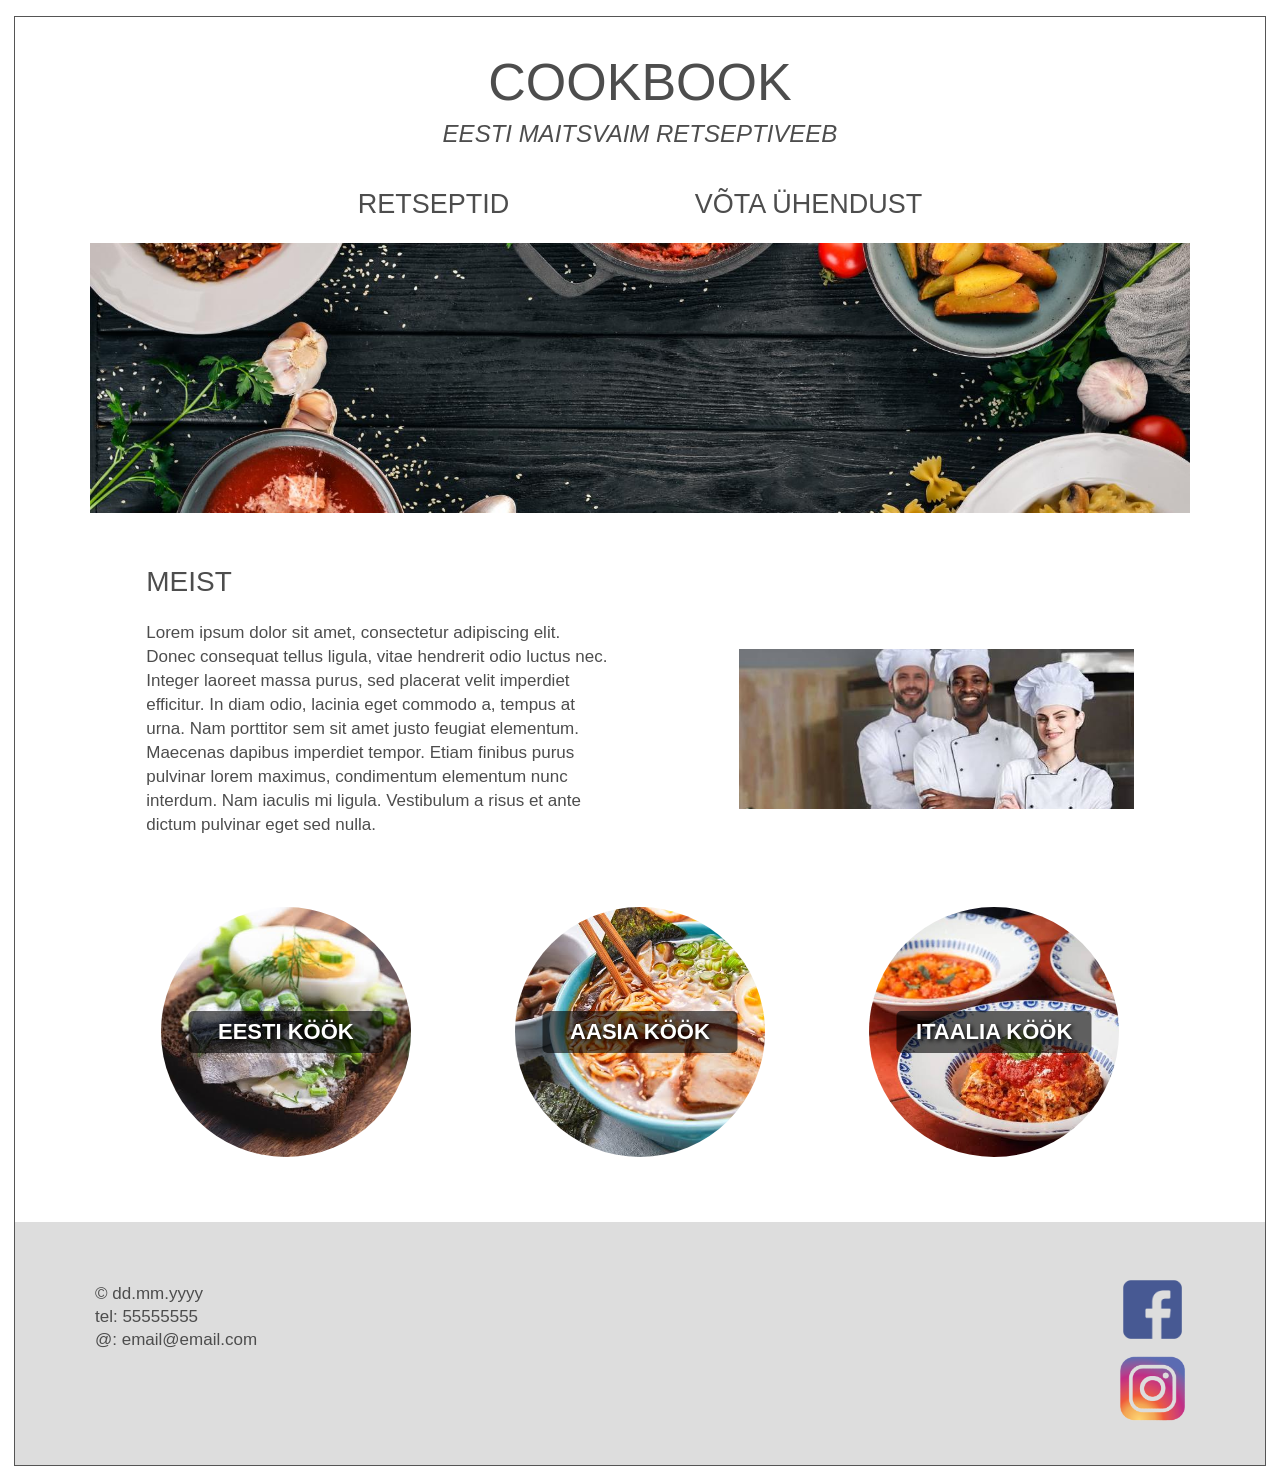
<file: index.html>
<!DOCTYPE html>
<html lang="et">

<head>
    <meta charset="utf-8">
    <meta name="description" content="Cookbook - Eesti maitsvaim retseptiveeb">
    <meta name="viewport" content="width=device-width, initial-scale=1.0">
    <title>Cookbook</title>
    <link rel="stylesheet" href="reset.css">
    <link rel="stylesheet" href="style.css">
</head>

<body>
    <div class="leht">

        <!--päis-->
        <header>
            <section class="header-logo">
                <h1>COOKBOOK</h1>
                <h2>EESTI MAITSVAIM RETSEPTIVEEB</h2>
                <hr>
            </section>
            <!--navigatsioon-->
            <nav>
                <ul>
                    <li>
                        <a href="#retseptid">RETSEPTID</a>
                    </li>
                    <li>
                        <a href="#kontakt">V&Otilde;TA &Uuml;HENDUST</a>
                    </li>
                </ul>
            </nav>
        </header>

        <!--sisu osa-->
        <main>
            
            <!--bänner-->
            <section class="banner">
            </section>
            
            <!--meist-->
            <section class="meist">
                <h2>MEIST</h2>
                <div class="meist-sisu">
                    <!--meist tekstiosa-->
                    <div class="meist-tekst">
                        <p>Lorem ipsum dolor sit amet, consectetur adipiscing elit. Donec consequat tellus ligula,
                            vitae hendrerit odio luctus nec. Integer laoreet massa purus, sed placerat velit imperdiet
                            efficitur. In diam odio, lacinia eget commodo a, tempus at urna. Nam porttitor sem sit amet
                            justo feugiat elementum. Maecenas dapibus imperdiet tempor. Etiam finibus purus pulvinar
                            lorem maximus, condimentum elementum nunc interdum. Nam iaculis mi ligula. Vestibulum a
                            risus et ante dictum pulvinar eget sed nulla.</p>
                    </div>
                    <!--kokkade pilt-->
                    <div class="meist-pilt">
                    </div>
                </div>
            </section>
            
            <!--retseptid-->
            <section class="retseptid" id="retseptid">
                <h2 class="retseptid-pealkiri">RETSEPTID</h2>
                <div class="retseptide-lingid">
                    <!--Eesti-->
                    <a href="#" class="retsept-link">
                        <div class="retsept eesti">
                            <p class="retsept-nimi">EESTI K&Ouml;&Ouml;K</p>
                        </div>
                    </a>
                    <!--Aasia-->
                    <a href="#" class="retsept-link">
                        <div class="retsept aasia">
                            <p class="retsept-nimi">AASIA K&Ouml;&Ouml;K</p>
                        </div>
                    </a>
                    <!--Itaalia-->
                    <a href="#" class="retsept-link">
                        <div class="retsept itaalia">
                            <p class="retsept-nimi">ITAALIA K&Ouml;&Ouml;K</p>
                        </div>
                    </a>
                </div>
            </section>

        </main>
        
        <!--jalus-->
        <footer id="kontakt">
            <!--kontakt-->
            <div class="kontakt">
                <p>&copy; dd.mm.yyyy<br>tel: 55555555<br>&commat;: email&commat;email.com</p>
            </div>
            <!--sotsiaalmeedia-->
            <div class="footer-sm">
                <a href="#">
                    <img src="img/facebook.png" alt="Facebook">
                </a>
                <a href="#">
                    <img src="img/instagram.png" alt="Instagram">
                </a>
            </div>
        </footer>
    
    </div>
</body>

</html>
</file>
<file: style.css>
/*kogu lehe kujundus*/
body {
    margin: 0;
    padding: 0;
    background-color: #ffffff;
    font-family: Arial, Helvetica, sans-serif;
    color: #4d4d4d;
}

.leht {
    width: calc(100% - 24px);
    margin: 16px auto;
    border: 1px solid #555555;
}

/* päise kujundus */
header {
    width: 100%;
    text-align: center;
}

.header-logo {
    padding: 28px 10px 0 10px;
}

header h1 {
    margin: 0;
    font-size: 38px;
    font-weight: 400;
    line-height: 45px;
}

header h2 {
    margin: 5px 0 0 0;
    font-size: 20px;
    font-weight: 300;
    font-style: italic;
}

/*mobiilivaates pealkirja all olev joon*/
.header-logo hr {
    width: 55%;
    margin: 20px auto 0 auto;
    border: 0;
    border-top: 3px solid #666666;
}

/*navigatsioon*/
header nav ul {
    display: block;
    width: fit-content;
    margin: 0 auto;
    padding: 0;
}

header nav ul li {
    display: inline-block;
    padding: 18px 10px 20px 10px;
}

header nav ul li a {
    font-size: 22px;
    font-weight: 400;
    color: #4d4d4d;
    text-decoration: none;
}

header nav ul li a:hover {
    text-decoration: underline;
}

/*bänner*/
.banner {
    width: 100%;
    height: 175px;
    background-image: url("img/banner.jpg");
    background-repeat: no-repeat;
    background-position: center;
    background-size: cover;
}

/*meist*/
.meist {
    padding: 20px 35px 0 35px;
}

.meist h2 {
    margin: 0 0 15px 0;
    font-size: 27px;
    font-weight: 400;
}

.meist-tekst {
    width: 100%;
}

.meist-tekst p {
    margin: 0;
    font-size: 17px;
    line-height: 24px;
}

/*mobiilivaatest kokkade pildi eemaldamine*/
.meist-pilt {
    display: none;
}

/*retseptid*/
.retseptid {
    padding-top: 35px;
}

.retseptid-pealkiri {
    margin: 0 0 20px 0;
    padding-left: 35px;
    font-size: 29px;
    font-weight: 400;
}

/*mobiilivaates retseptid üksteise all*/
.retseptide-lingid {
    display: flex;
    flex-flow: column wrap;
    align-items: center;
}

.retsept-link {
    margin-bottom: 28px;
    text-decoration: none;
}

/*retseptide pildid*/
.retsept {
    width: 215px;
    height: 215px;
    border-radius: 50%;
    background-repeat: no-repeat;
    background-position: center;
    background-size: cover;
    position: relative;
    text-align: center;
}

/*Eesti köögi pilt*/
.eesti {
    background-image: url("img/eesti_kook.jpeg");
}

/*Aasia köögi pilt*/
.aasia {
    background-image: url("img/aasia_kook.jpeg");
    background-position: center;
}

/*Itaalia köögi pilt*/
.itaalia {
    background-image: url("img/itaalia_kook.jpeg");
}

/*retsepti nimi*/
.retsept-nimi {
    margin: 0;
    width: 70%;
    padding: 10px;
    font-size: 22px;
    font-weight: 700;
    color: #ffffff;
    background-color: rgba(0, 0, 0, 0.6);
    border-radius: 5px;
    text-shadow: 2px 2px 4px #000000;
    position: absolute;
    top: 50%;
    left: 50%;
    transform: translate(-50%, -50%);
}

/*jalus*/
footer {
    width: calc(100% - 44px);
    min-height: 120px;
    padding: 40px 22px 20px 22px;
    background-color: #dddddd;
    overflow: hidden;
}

/*kontakt*/
.kontakt {
    width: fit-content;
    float: left;
}

.kontakt p {
    margin: 5px 0 0 0;
    font-size: 17px;
    line-height: 22px;
}

/*sotsiaalmeedia*/
.footer-sm {
    width: 55px;
    float: right;
}

.footer-sm a {
    display: block;
}

.footer-sm img {
    display: block;
    width: 55px;
    height: 55px;
    margin-bottom: 12px;
}

/*desktopi versioon*/
@media only screen and (min-width: 950px) {
    /*kogu leht*/
    .leht {
        width: calc(100% - 30px);
        max-width: 1460px;
        margin: 16px auto;
    }

    /*päis*/
    .header-logo {
        padding: 35px 10px 0 10px;
    }

    header h1 {
        font-size: 52px;
        line-height: 60px;
    }

    header h2 {
        margin-top: 10px;
        font-size: 24px;
    }

    /*desktopi versioonis pealkirja all joont ei ole*/
    .header-logo hr {
        display: none;
    }

    /*navigatsioon*/
    header nav ul {
        width: 60%;
        display: flex;
        justify-content: space-around;
        margin: 45px auto 25px auto;
    }

    header nav ul li {
        padding: 0;
    }

    header nav ul li a {
        font-size: 27px;
    }

    /*bänner*/
    .banner {
        width: 88%;
        height: 270px;
        margin: 0 auto;
    }

    /*meist*/
    .meist {
        width: 79%;
        padding: 0;
        margin: 55px auto 70px auto;
    }

    .meist h2 {
        margin-bottom: 25px;
        font-size: 28px;
    }

    /*tekst ja kokkade pilt kõrvuti*/
    .meist-sisu {
        display: flex;
        flex-flow: row nowrap;
        justify-content: space-between;
        align-items: center;
    }

    .meist-tekst {
        width: 47%;
    }

    .meist-tekst p {
        font-size: 17px;
        line-height: 24px;
    }

    /*kokkade pilt on desktopi vaates nähtav*/
    .meist-pilt {
        display: block;
        width: 40%;
        height: 160px;
        background-image: url("img/kokad.jpeg");
        background-repeat: no-repeat;
        background-position: center 25%;
        background-size: cover;
    }

    /*retseptid*/
    .retseptid {
        width: 85%;
        margin: 0 auto;
        padding: 0 0 65px 0;
    }

    /*desktopi vaates pole RETSEPTID pealkirja*/
    .retseptid-pealkiri {
        display: none;
    }

    /*kõik retseptid on samal real*/
    .retseptide-lingid {
        flex-flow: row nowrap;
        justify-content: space-around;
        align-items: center;
    }

    .retsept-link {
        margin-bottom: 0;
        flex-basis: 250px;
    }

    .retsept {
        width: 250px;
        height: 250px;
    }

    .retsept-nimi {
        font-size: 22px;
    }

    /*jalus*/
    footer {
        width: calc(100% - 160px);
        min-height: 125px;
        padding: 55px 80px 30px 80px;
    }

    .kontakt p {
        font-size: 17px;
        line-height: 23px;
    }

    .footer-sm {
        width: 65px;
    }

    .footer-sm img {
        width: 65px;
        height: 65px;
        margin-bottom: 14px;
    }
}
</file>
